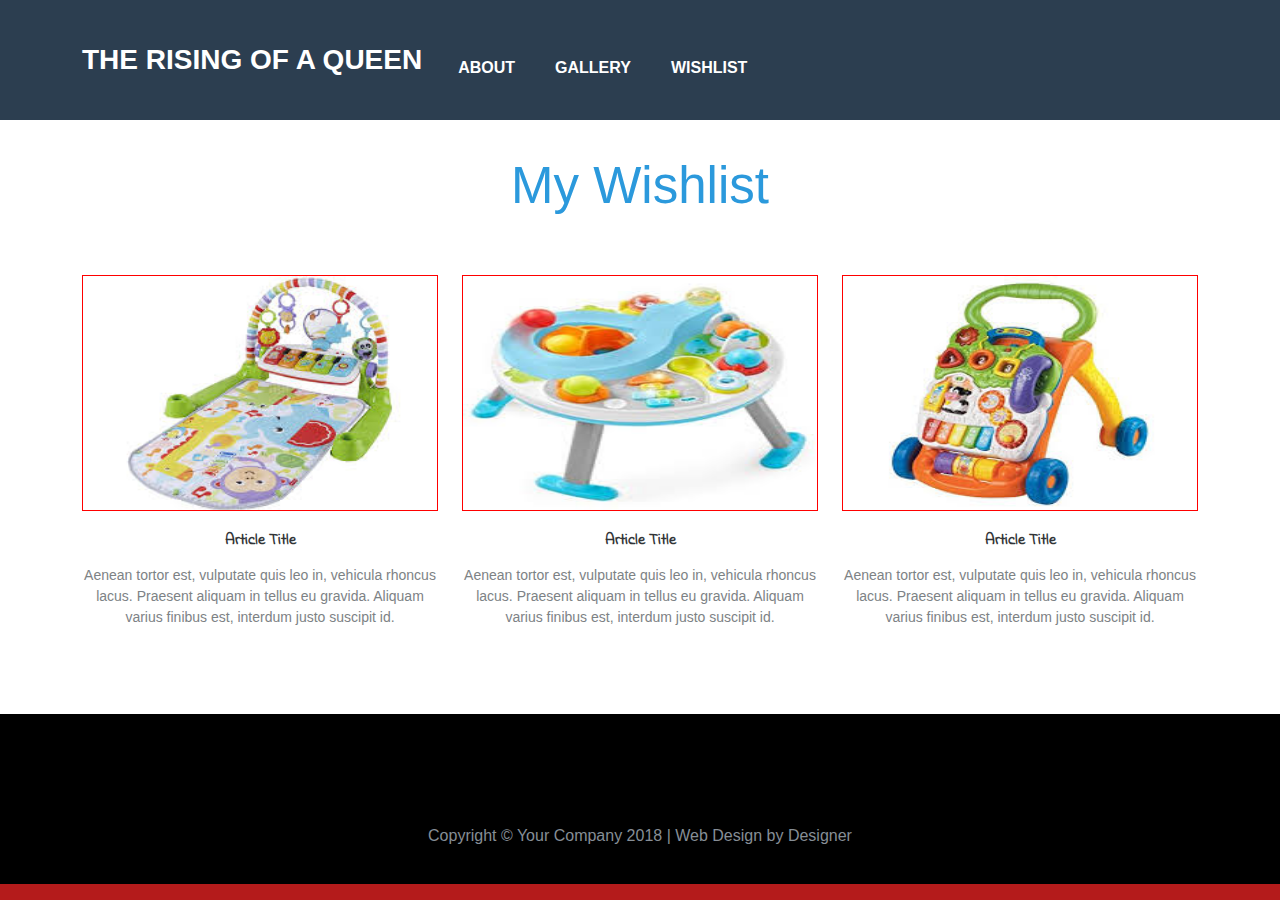
<file: wishlist.html>
<!DOCTYPE html>
<html>

<head>
    <meta charset="utf-8">
    <meta name="viewport" content="width=device-width, initial-scale=1.0, shrink-to-fit=no">
    <title>Soriya's journal site</title>
    <link rel="stylesheet" href="assets/bootstrap/css/bootstrap.min.css">
    <link rel="stylesheet" href="https://fonts.googleapis.com/css?family=Catamaran:100,200,300,400,500,600,700,800,900">
    <link rel="stylesheet"
        href="https://fonts.googleapis.com/css?family=Lato:100,100i,300,300i,400,400i,700,700i,900,900i">
    <link rel="stylesheet" href="https://fonts.googleapis.com/css?family=Allan">
    <link rel="stylesheet" href="https://fonts.googleapis.com/css?family=Allura">
    <link rel="stylesheet" href="https://fonts.googleapis.com/css?family=Almendra+Display">
    <link rel="stylesheet" href="https://fonts.googleapis.com/css?family=Indie+Flower">
    <link rel="stylesheet" href="assets/fonts/font-awesome.min.css">
    <link rel="stylesheet" href="assets/fonts/typicons.min.css">
    <link rel="stylesheet" href="assets/css/Articale-List-With-Image-Zoom.css">
    <link rel="stylesheet" href="assets/css/Blue-Navbar.css">
    <link rel="stylesheet" href="assets/css/Bold-BS4-Cards-with-Hover-Effect-92-1.css">
    <link rel="stylesheet" href="assets/css/Bold-BS4-Cards-with-Hover-Effect-92.css">
    <link rel="stylesheet" href="assets/css/Button-Icon-Round.css">
    <link rel="stylesheet" href="assets/css/Carousel.css">
    <link rel="stylesheet" href="assets/css/Dark-footer-with-social-media-icons.css">
    <link rel="stylesheet" href="assets/css/galeria-descripcion.css">
    <link rel="stylesheet" href="assets/css/Hero-Nature.css">
    <link rel="stylesheet" href="assets/css/Image-slider-carousel-With-arrow-buttons-1.css">
    <link rel="stylesheet" href="assets/css/Image-slider-carousel-With-arrow-buttons.css">
    <link rel="stylesheet" href="assets/css/Like-Button.css">
    <link rel="stylesheet" href="assets/css/Parallax-Scroll-Effect.css">
    <link rel="stylesheet" href="assets/css/Responsive-Image-with-Transparent-Text.css">
</head>

<body style="background: rgb(180,27,27);">
    <nav class="navbar navbar-light navbar-expand-lg fixed-top bg-secondary text-uppercase" id="mainNav">
        <div class="container"><a class="navbar-brand js-scroll-trigger" href="home.html"><strong>THE RISING OF A
                    QUEEN</strong></a><button data-bs-toggle="collapse"
                class="navbar-toggler navbar-toggler-right text-uppercase fw-bold bg-primary text-white rounded"
                data-bs-target="#navcol-1"><span class="visually-hidden">Toggle navigation</span><span
                    class="navbar-toggler-icon"></span></button>
            <div class="collapse navbar-collapse" id="navcol-1">
                <ul class="navbar-nav ml-auto">
                    <li class="nav-item mx-0 mx-lg-1"><a class="nav-link py-3 px-0 px-lg-3 rounded js-scroll-trigger"
                            href="#">about</a></li>
                    <li class="nav-item mx-0 mx-lg-1"><a
                            class="nav-link nav-link py-3 px-0 px-lg-3 rounded js-scroll-trigger"
                            href="gallery.html">gallery</a>
                    </li>
                    <li class="nav-item mx-0 mx-lg-1"><a
                            class="nav-link nav-link py-3 px-0 px-lg-3 rounded js-scroll-trigger"
                            href="wishlist.html">wishlist</a>
                    </li>
                </ul>
            </div>
        </div>
    </nav>
    <div class="article-list">
        <div class="container">
            <div class="intro">
                <h2 class="text-center">Latest Articles</h2>
                <p class="text-center" style="font-size: 51px;color: rgb(43,153,220);">My Wishlist</p>
            </div>
            <div class="row articles">
                <div class="col-sm-6 col-md-4 item">
                    <div class="zoomin frame" style="width:100%;height:236px;"><img style="width:100%;height:236px;"
                            src="assets/img/wish1.jpeg"></div>
                    <h3 class="name">Article Title</h3>
                    <p class="description">Aenean tortor est, vulputate quis leo in, vehicula rhoncus lacus. Praesent
                        aliquam in tellus eu gravida. Aliquam varius finibus est, interdum justo suscipit id.</p><a
                        class="action" href="#"><i class="fa fa-arrow-circle-right"></i></a>
                </div>
                <div class="col-sm-6 col-md-4 item">
                    <div class="zoomin frame" style="width:100%;height:236px;"><img style="width:100%;height:236px;"
                            src="assets/img/wish2.jpeg"></div>
                    <h3 class="name">Article Title</h3>
                    <p class="description">Aenean tortor est, vulputate quis leo in, vehicula rhoncus lacus. Praesent
                        aliquam in tellus eu gravida. Aliquam varius finibus est, interdum justo suscipit id.</p><a
                        class="action" href="#"><i class="fa fa-arrow-circle-right"></i></a>
                </div>
                <div class="col-sm-6 col-md-4 item">
                    <div class="zoomin frame" style="width:100%;height:236px;"><img style="width:100%;height:236px;"
                            src="assets/img/wish3.jpeg"></div>
                    <h3 class="name">Article Title</h3>
                    <p class="description">Aenean tortor est, vulputate quis leo in, vehicula rhoncus lacus. Praesent
                        aliquam in tellus eu gravida. Aliquam varius finibus est, interdum justo suscipit id.</p><a
                        class="action" href="#"><i class="fa fa-arrow-circle-right"></i></a>
                </div>
            </div>
        </div>
    </div>
    <footer id="footerpad">
        <div class="container">
            <div class="row">
                <div class="col-md-6 col-lg-8 mx-auto">
                    <ul class="list-inline text-center">
                        <li class="list-inline-item"></li>
                        <li class="list-inline-item"><a href="#"></a></li>
                        <li class="list-inline-item"><a href="#"></a></li>
                        <li class="list-inline-item"><a href="#"></a></li>
                    </ul>
                    <p class="copyright text-muted text-center">Copyright &copy; Your Company 2018 | Web Design by
                        Designer</p>
                </div>
            </div>
        </div>
    </footer>
    <script src="assets/bootstrap/js/bootstrap.min.js"></script>
    <script src="assets/js/Image-slider-carousel-With-arrow-buttons.js"></script>
    <script src="assets/js/Like-Button.js"></script>
</body>

</html>
</file>
<file: assets/css/Articale-List-With-Image-Zoom.css>
.article-list {
  color: #313437;
  background-color: #fff;
}

.article-list p {
  color: #7d8285;
}

.article-list h2 {
  font-weight: bold;
  margin-bottom: 40px;
  padding-top: 40px;
  color: inherit;
}

@media (max-width:767px) {
  .article-list h2 {
    margin-bottom: 25px;
    padding-top: 25px;
    font-size: 24px;
  }
}

.article-list .intro {
  font-size: 16px;
  max-width: 500px;
  margin: 0 auto;
}

.article-list .intro p {
  margin-bottom: 0;
}

.article-list .articles {
  padding-bottom: 40px;
}

.article-list .item {
  padding-top: 50px;
  min-height: 425px;
  text-align: center;
}

.article-list .item .name {
  font-weight: bold;
  font-size: 16px;
  margin-top: 20px;
  color: inherit;
}

.article-list .item .description {
  font-size: 14px;
  margin-top: 15px;
  margin-bottom: 0;
}

.article-list .item .action {
  font-size: 24px;
  width: 24px;
  margin: 22px auto 0;
  line-height: 1;
  display: block;
  color: #4f86c3;
  opacity: 0.85;
  transition: opacity 0.2s;
  text-decoration: none;
}

.article-list .item .action:hover {
  opacity: 1;
}

* {
  margin: 0;
}

.frame {
  height: 200px;
  width: 200px;
  overflow: hidden;
  border: 1px solid rgb(255,0,0);
}

.zoomin img {
  height: 200px;
  width: 200px;
  -webkit-transition: all .2s ease;
  -moz-transition: all .2s ease;
  -ms-transition: all .2s ease;
  transition: all .2s ease;
}

.zoomin img:hover {
  /*width: 300px;*/
  /*height: 300px;*/
  transform: scale(1.5);
  -ms-transform: scale(1.5);
  -webkit-transition: scale(1.5);
}
</file>
<file: assets/css/Blue-Navbar.css>
#mainNav {
  padding-top: 1rem;
  padding-bottom: 1rem;
  font-family: "Montserrat", -apple-system, BlinkMacSystemFont, "Segoe UI", Roboto, "Helvetica Neue", Arial, "Noto Sans", sans-serif, "Apple Color Emoji", "Segoe UI Emoji", "Segoe UI Symbol", "Noto Color Emoji";
  font-weight: 700;
}

#mainNav .navbar-brand {
  color: #fff;
}

#mainNav .navbar-nav {
  margin-top: 1rem;
}

#mainNav .navbar-nav li.nav-item a.nav-link {
  color: #fff;
}

#mainNav .navbar-nav li.nav-item a.nav-link:hover {
  color: #1abc9c;
}

#mainNav .navbar-nav li.nav-item a.nav-link:active, #mainNav .navbar-nav li.nav-item a.nav-link:focus {
  color: #fff;
}

#mainNav .navbar-toggler {
  font-size: 80%;
  padding: 0.8rem;
}

@media (min-width: 992px) {
  #mainNav {
    padding-top: 1.5rem;
    padding-bottom: 1.5rem;
    transition: padding-top 0.3s, padding-bottom 0.3s;
  }
}

#mainNav .navbar-brand {
  font-size: 1.75em;
  transition: font-size 0.3s;
}

.bg-secondary {
  background-color: #2c3e50 !important;
}
</file>
<file: assets/css/Bold-BS4-Cards-with-Hover-Effect-92-1.css>
.box {
  text-align: center;
  overflow: hidden;
  position: relative;
  box-shadow: 0 0 5px #555;
}

.box img {
  width: 100%;
  height: auto;
}

.box .box-layer {
  width: 100%;
  height: 100%;
  background: rgba(69, 88, 65, 0.7);
  position: absolute;
  top: 0;
  left: 0;
  -webkit-transform: scaleX(0);
  -moz-transform: scaleX(0);
  -ms-transform: scaleX(0);
  -o-transform: scaleX(0);
  transform: scaleX(0);
  -ms-transition: all 0.4s cubic-bezier(0, 1.31, 1, -0.29) 0.4s;
  -o-transition: all 0.4s cubic-bezier(0, 1.31, 1, -0.29) 0.4s;
  -webkit-transition: all 0.4s cubic-bezier(0, 1.31, 1, -0.29) 0.4s;
  -moz-transition: all 0.4s cubic-bezier(0, 1.31, 1, -0.29) 0.4s;
  transition: all 0.4s cubic-bezier(0, 1.31, 1, -0.29) 0.4s;
}

.box:hover .box-layer {
  -webkit-transform: scaleX(1);
  -moz-transform: scaleX(1);
  -ms-transform: scaleX(1);
  -o-transform: scaleX(1);
  transform: scaleX(1);
  -webkit-transition-delay: 0s;
  -o-transition-delay: 0s;
  -moz-transition-delay: 0s;
  -ms-transition-delay: 0s;
  transition-delay: 0s;
}

.box .box-content {
  width: 100%;
  height: 100%;
  position: absolute;
  top: 0;
  left: 0;
  background: transparent;
  color: #fff;
  opacity: 0;
  padding-top: 25px;
  -ms-transition: all 0.2s linear 0s;
  -o-transition: all 0.2s linear 0s;
  -webkit-transition: all 0.2s linear 0s;
  -moz-transition: all 0.2s linear 0s;
  transition: all 0.2s linear 0s;
}

.box:hover .box-content {
  opacity: 1;
  -webkit-transition-delay: 0.6s;
  -o-transition-delay: 0.6s;
  -moz-transition-delay: 0.6s;
  -ms-transition-delay: 0.6s;
  transition-delay: 0.6s;
}

.box .title {
  font-size: 21px;
  font-weight: 700;
  text-transform: uppercase;
  border-bottom: 1px solid #fff;
  padding-bottom: 20px;
  margin-top: 20px;
}

.box .description {
  font-size: 14px;
  font-style: italic;
  margin: 15px 0;
  padding: 0 10px;
}

.box .read-more {
  display: block;
  width: 120px;
  background: #d73253;
  padding: 10px 0;
  font-size: 14px;
  color: #fff;
  text-transform: capitalize;
  border-radius: 5px;
  margin: 0 auto;
}

@media only screen and (max-width:990px) {
  .box {
    margin-bottom: 30px;
  }
}

@media only screen and (max-width:479px) {
  .box .box-content {
    padding-top: 0;
  }
}
</file>
<file: assets/css/Bold-BS4-Cards-with-Hover-Effect-92.css>
.box {
  text-align: center;
  overflow: hidden;
  position: relative;
  box-shadow: 0 0 5px #555;
}

.box img {
  width: 100%;
  height: auto;
}

.box .box-layer {
  width: 100%;
  height: 100%;
  background: rgba(69, 88, 65, 0.7);
  position: absolute;
  top: 0;
  left: 0;
  -webkit-transform: scaleX(0);
  -moz-transform: scaleX(0);
  -ms-transform: scaleX(0);
  -o-transform: scaleX(0);
  transform: scaleX(0);
  -ms-transition: all 0.4s cubic-bezier(0, 1.31, 1, -0.29) 0.4s;
  -o-transition: all 0.4s cubic-bezier(0, 1.31, 1, -0.29) 0.4s;
  -webkit-transition: all 0.4s cubic-bezier(0, 1.31, 1, -0.29) 0.4s;
  -moz-transition: all 0.4s cubic-bezier(0, 1.31, 1, -0.29) 0.4s;
  transition: all 0.4s cubic-bezier(0, 1.31, 1, -0.29) 0.4s;
}

.box:hover .box-layer {
  -webkit-transform: scaleX(1);
  -moz-transform: scaleX(1);
  -ms-transform: scaleX(1);
  -o-transform: scaleX(1);
  transform: scaleX(1);
  -webkit-transition-delay: 0s;
  -o-transition-delay: 0s;
  -moz-transition-delay: 0s;
  -ms-transition-delay: 0s;
  transition-delay: 0s;
}

.box .box-content {
  width: 100%;
  height: 100%;
  position: absolute;
  top: 0;
  left: 0;
  background: transparent;
  color: #fff;
  opacity: 0;
  padding-top: 25px;
  -ms-transition: all 0.2s linear 0s;
  -o-transition: all 0.2s linear 0s;
  -webkit-transition: all 0.2s linear 0s;
  -moz-transition: all 0.2s linear 0s;
  transition: all 0.2s linear 0s;
}

.box:hover .box-content {
  opacity: 1;
  -webkit-transition-delay: 0.6s;
  -o-transition-delay: 0.6s;
  -moz-transition-delay: 0.6s;
  -ms-transition-delay: 0.6s;
  transition-delay: 0.6s;
}

.box .title {
  font-size: 21px;
  font-weight: 700;
  text-transform: uppercase;
  border-bottom: 1px solid #fff;
  padding-bottom: 20px;
  margin-top: 20px;
}

.box .description {
  font-size: 14px;
  font-style: italic;
  margin: 15px 0;
  padding: 0 10px;
}

.box .read-more {
  display: block;
  width: 120px;
  background: #d73253;
  padding: 10px 0;
  font-size: 14px;
  color: #fff;
  text-transform: capitalize;
  border-radius: 5px;
  margin: 0 auto;
}

@media only screen and (max-width:990px) {
  .box {
    margin-bottom: 30px;
  }
}

@media only screen and (max-width:479px) {
  .box .box-content {
    padding-top: 0;
  }
}
</file>
<file: assets/css/Button-Icon-Round.css>
*, *::before, *::after {
  box-sizing: border-box;
}

a {
  color: #007bff;
  text-decoration: none;
  background-color: transparent;
}

a:hover {
  color: #0056b3;
  text-decoration: underline;
}

a:not([href]) {
  color: inherit;
  text-decoration: none;
}

a:not([href]):hover {
  color: inherit;
  text-decoration: none;
}

.btn {
  display: inline-block;
  font-weight: 400;
  color: #212529;
  text-align: center;
  vertical-align: middle;
  cursor: pointer;
  -webkit-user-select: none;
  -moz-user-select: none;
  -ms-user-select: none;
  user-select: none;
  background-color: transparent;
  border: 1px solid transparent;
  padding: 0.375rem 0.75rem;
  font-size: 1rem;
  line-height: 1.5;
  border-radius: 0.25rem;
  transition: color 0.15s ease-in-out, background-color 0.15s ease-in-out, border-color 0.15s ease-in-out, box-shadow 0.15s ease-in-out;
}

@media (prefers-reduced-motion: reduce) {
  .btn {
    transition: none;
  }
}

.btn:hover {
  color: #212529;
  text-decoration: none;
}

.btn:focus, .btn.focus {
  outline: 0;
  box-shadow: 0 0 0 0.2rem rgba(0, 123, 255, 0.25);
}

.btn-warning {
  color: #212529;
  background-color: #ffc107;
  border-color: #ffc107;
}

.btn-warning:hover {
  color: #212529;
  background-color: #e0a800;
  border-color: #d39e00;
}

.btn-warning:focus, .btn-warning.focus {
  color: #212529;
  background-color: #e0a800;
  border-color: #d39e00;
  box-shadow: 0 0 0 0.2rem rgba(222, 170, 12, 0.5);
}

.btn-warning:not(:disabled):not(.disabled):active, .btn-warning:not(:disabled):not(.disabled).active, .show > .btn-warning.dropdown-toggle {
  color: #212529;
  background-color: #d39e00;
  border-color: #c69500;
}

.btn-warning:not(:disabled):not(.disabled):active:focus, .btn-warning:not(:disabled):not(.disabled).active:focus, .show > .btn-warning.dropdown-toggle:focus {
  box-shadow: 0 0 0 0.2rem rgba(222, 170, 12, 0.5);
}

.fa, .fab, .fad, .fal, .far, .fas {
  -moz-osx-font-smoothing: grayscale;
  -webkit-font-smoothing: antialiased;
  display: inline-block;
  font-style: normal;
  font-variant: normal;
  text-rendering: auto;
  line-height: 1;
}

.fa-heart:before {
  content: "\f004";
}

.fa, .far, .fas {
  font-family: "Font Awesome 5 Free";
}

.fa, .fas {
  font-weight: 900;
}

a {
  color: #007bff;
  text-decoration: none;
  cursor: pointer;
  -webkit-transition: all 0.2s ease-in-out;
  transition: all 0.2s ease-in-out;
}

a:hover {
  color: #0056b3;
  text-decoration: none;
  -webkit-transition: all 0.2s ease-in-out;
  transition: all 0.2s ease-in-out;
}

a:not([href]):not([tabindex]), a:not([href]):not([tabindex]):focus, a:not([href]):not([tabindex]):hover {
  color: inherit;
  text-decoration: none;
}

.btn {
  margin: .375rem;
  color: inherit;
  text-transform: uppercase;
  word-wrap: break-word;
  white-space: normal;
  cursor: pointer;
  border: 0;
  border-radius: .125rem;
  -webkit-box-shadow: 0 2px 5px 0 rgba(0,0,0,0.16),0 2px 10px 0 rgba(0,0,0,0.12);
  box-shadow: 0 2px 5px 0 rgba(0,0,0,0.16),0 2px 10px 0 rgba(0,0,0,0.12);
  -webkit-transition: color 0.15s ease-in-out,background-color 0.15s ease-in-out,border-color 0.15s ease-in-out,-webkit-box-shadow 0.15s ease-in-out;
  transition: color 0.15s ease-in-out,background-color 0.15s ease-in-out,border-color 0.15s ease-in-out,-webkit-box-shadow 0.15s ease-in-out;
  transition: color 0.15s ease-in-out,background-color 0.15s ease-in-out,border-color 0.15s ease-in-out,box-shadow 0.15s ease-in-out;
  transition: color 0.15s ease-in-out,background-color 0.15s ease-in-out,border-color 0.15s ease-in-out,box-shadow 0.15s ease-in-out,-webkit-box-shadow 0.15s ease-in-out;
  padding: .84rem 2.14rem;
  font-size: .81rem;
}

.btn:hover, .btn:focus, .btn:active {
  outline: 0;
  -webkit-box-shadow: 0 5px 11px 0 rgba(0,0,0,0.18),0 4px 15px 0 rgba(0,0,0,0.15);
  box-shadow: 0 5px 11px 0 rgba(0,0,0,0.18),0 4px 15px 0 rgba(0,0,0,0.15);
}

a.btn:not([href]):not([tabindex]), a.btn:not([href]):not([tabindex]):focus, a.btn:not([href]):not([tabindex]):hover {
  color: #fff;
}

a.btn:not([href]):not([tabindex]), a.btn:not([href]):not([tabindex]):focus, a.btn:not([href]):not([tabindex]):hover {
  color: #fff;
}

.btn-warning {
  color: #fff;
  background-color: #fb3 !important;
}

.btn-warning:hover {
  color: #fff;
  background-color: #ffc44d;
}

.btn-warning:focus, .btn-warning.focus {
  -webkit-box-shadow: 0 5px 11px 0 rgba(0,0,0,0.18),0 4px 15px 0 rgba(0,0,0,0.15);
  box-shadow: 0 5px 11px 0 rgba(0,0,0,0.18),0 4px 15px 0 rgba(0,0,0,0.15);
}

.btn-warning:focus, .btn-warning:active, .btn-warning.active {
  background-color: #c80;
}

.btn-warning:not([disabled]):not(.disabled):active, .btn-warning:not([disabled]):not(.disabled).active, .show > .btn-warning.dropdown-toggle {
  background-color: #c80 !important;
  -webkit-box-shadow: 0 5px 11px 0 rgba(0,0,0,0.18),0 4px 15px 0 rgba(0,0,0,0.15);
  box-shadow: 0 5px 11px 0 rgba(0,0,0,0.18),0 4px 15px 0 rgba(0,0,0,0.15);
}

.btn-warning:not([disabled]):not(.disabled):active:focus, .btn-warning:not([disabled]):not(.disabled).active:focus, .show > .btn-warning.dropdown-toggle:focus {
  -webkit-box-shadow: 0 5px 11px 0 rgba(0,0,0,0.18),0 4px 15px 0 rgba(0,0,0,0.15);
  box-shadow: 0 5px 11px 0 rgba(0,0,0,0.18),0 4px 15px 0 rgba(0,0,0,0.15);
}

a.btn:not([href]):not([tabindex]), a.btn:not([href]):not([tabindex]):focus, a.btn:not([href]):not([tabindex]):hover {
  color: #fff;
}

a.btn:not([href]):not([tabindex]), a.btn:not([href]):not([tabindex]):focus, a.btn:not([href]):not([tabindex]):hover {
  color: #fff;
}

a.btn:not([href]):not([tabindex]), a.btn:not([href]):not([tabindex]):focus, a.btn:not([href]):not([tabindex]):hover {
  color: #fff;
}

a.btn:not([href]):not([tabindex]), a.btn:not([href]):not([tabindex]):focus, a.btn:not([href]):not([tabindex]):hover {
  color: #fff;
}

a.btn:not([href]):not([tabindex]), a.btn:not([href]):not([tabindex]):focus, a.btn:not([href]):not([tabindex]):hover {
  color: #fff;
}

a.btn:not([href]):not([tabindex]), a.btn:not([href]):not([tabindex]):focus, a.btn:not([href]):not([tabindex]):hover {
  color: #fff;
}

a.btn:not([href]):not([tabindex]), a.btn:not([href]):not([tabindex]):focus, a.btn:not([href]):not([tabindex]):hover {
  color: #fff;
}

a.btn:not([href]):not([tabindex]), a.btn:not([href]):not([tabindex]):focus, a.btn:not([href]):not([tabindex]):hover {
  color: #fff;
}

a.btn:not([href]):not([tabindex]), a.btn:not([href]):not([tabindex]):focus, a.btn:not([href]):not([tabindex]):hover {
  color: #fff;
}

a.btn:not([href]):not([tabindex]), a.btn:not([href]):not([tabindex]):focus, a.btn:not([href]):not([tabindex]):hover {
  color: #fff;
}

a.btn:not([href]):not([tabindex]), a.btn:not([href]):not([tabindex]):focus, a.btn:not([href]):not([tabindex]):hover {
  color: #fff;
}

a.btn:not([href]):not([tabindex]), a.btn:not([href]):not([tabindex]):focus, a.btn:not([href]):not([tabindex]):hover {
  color: #fff;
}

a.btn:not([href]):not([tabindex]), a.btn:not([href]):not([tabindex]):focus, a.btn:not([href]):not([tabindex]):hover {
  color: #fff;
}

a.btn:not([href]):not([tabindex]), a.btn:not([href]):not([tabindex]):focus, a.btn:not([href]):not([tabindex]):hover {
  color: #fff;
}

a.btn:not([href]):not([tabindex]), a.btn:not([href]):not([tabindex]):focus, a.btn:not([href]):not([tabindex]):hover {
  color: #fff;
}

a.btn:not([href]):not([tabindex]), a.btn:not([href]):not([tabindex]):focus, a.btn:not([href]):not([tabindex]):hover {
  color: #fff;
}

a.btn:not([href]):not([tabindex]), a.btn:not([href]):not([tabindex]):focus, a.btn:not([href]):not([tabindex]):hover {
  color: #fff;
}

a.btn:not([href]):not([tabindex]), a.btn:not([href]):not([tabindex]):focus, a.btn:not([href]):not([tabindex]):hover {
  color: #fff;
}

a.btn:not([href]):not([tabindex]), a.btn:not([href]):not([tabindex]):focus, a.btn:not([href]):not([tabindex]):hover {
  color: #fff;
}

a.btn:not([href]):not([tabindex]), a.btn:not([href]):not([tabindex]):focus, a.btn:not([href]):not([tabindex]):hover {
  color: #fff;
}

a.btn:not([href]):not([tabindex]), a.btn:not([href]):not([tabindex]):focus, a.btn:not([href]):not([tabindex]):hover {
  color: #fff;
}

a.btn:not([href]):not([tabindex]), a.btn:not([href]):not([tabindex]):focus, a.btn:not([href]):not([tabindex]):hover {
  color: #fff;
}

a.btn:not([href]):not([tabindex]), a.btn:not([href]):not([tabindex]):focus, a.btn:not([href]):not([tabindex]):hover {
  color: #fff;
}

a.btn:not([href]):not([tabindex]), a.btn:not([href]):not([tabindex]):focus, a.btn:not([href]):not([tabindex]):hover {
  color: #fff;
}

a.btn:not([href]):not([tabindex]), a.btn:not([href]):not([tabindex]):focus, a.btn:not([href]):not([tabindex]):hover {
  color: #fff;
}

a.btn:not([href]):not([tabindex]), a.btn:not([href]):not([tabindex]):focus, a.btn:not([href]):not([tabindex]):hover {
  color: #fff;
}

a.btn:not([href]):not([tabindex]), a.btn:not([href]):not([tabindex]):focus, a.btn:not([href]):not([tabindex]):hover {
  color: #fff;
}

a.btn:not([href]):not([tabindex]), a.btn:not([href]):not([tabindex]):focus, a.btn:not([href]):not([tabindex]):hover {
  color: #fff;
}

a.btn:not([href]):not([tabindex]), a.btn:not([href]):not([tabindex]):focus, a.btn:not([href]):not([tabindex]):hover {
  color: #fff;
}

a.btn:not([href]):not([tabindex]), a.btn:not([href]):not([tabindex]):focus, a.btn:not([href]):not([tabindex]):hover {
  color: #000;
}

a.btn:not([href]):not([tabindex]), a.btn:not([href]):not([tabindex]):focus, a.btn:not([href]):not([tabindex]):hover {
  color: #000;
}

a.btn:not([href]):not([tabindex]), a.btn:not([href]):not([tabindex]):focus, a.btn:not([href]):not([tabindex]):hover {
  color: #fff;
}

.btn-warning:focus, .btn-warning:not(:disabled):not(.disabled).active, .btn-warning:not(:disabled):not(.disabled):active, .show > .btn-warning.dropdown-toggle {
  color: #fff;
}

.btn-floating {
  position: relative;
  z-index: 1;
  display: inline-block;
  padding: 0;
  margin: 10px;
  overflow: hidden;
  vertical-align: middle;
  cursor: pointer;
  border-radius: 50%;
  -webkit-box-shadow: 0 5px 11px 0 rgba(0,0,0,0.18),0 4px 15px 0 rgba(0,0,0,0.15);
  box-shadow: 0 5px 11px 0 rgba(0,0,0,0.18),0 4px 15px 0 rgba(0,0,0,0.15);
  -webkit-transition: all 0.2s ease-in-out;
  transition: all 0.2s ease-in-out;
  width: 47px;
  height: 47px;
}

.btn-floating i {
  font-size: 1.25rem;
  line-height: 47px;
}

.btn-floating i {
  display: inline-block;
  width: inherit;
  color: #fff;
  text-align: center;
}

.btn-floating:hover {
  -webkit-box-shadow: 0 8px 17px 0 rgba(0,0,0,0.2),0 6px 20px 0 rgba(0,0,0,0.19);
  box-shadow: 0 8px 17px 0 rgba(0,0,0,0.2),0 6px 20px 0 rgba(0,0,0,0.19);
}

.btn-floating:before {
  border-radius: 0;
}

a.btn:not([href]):not([tabindex]), a.btn:not([href]):not([tabindex]):focus, a.btn:not([href]):not([tabindex]):hover {
  color: #fff;
}

a.btn:not([href]):not([tabindex]), a.btn:not([href]):not([tabindex]):focus, a.btn:not([href]):not([tabindex]):hover {
  color: #fff;
}

a.btn:not([href]):not([tabindex]), a.btn:not([href]):not([tabindex]):focus, a.btn:not([href]):not([tabindex]):hover {
  color: #fff;
}

a.btn:not([href]):not([tabindex]), a.btn:not([href]):not([tabindex]):focus, a.btn:not([href]):not([tabindex]):hover {
  color: #fff;
}

a.btn:not([href]):not([tabindex]), a.btn:not([href]):not([tabindex]):focus, a.btn:not([href]):not([tabindex]):hover {
  color: #fff;
}

a.btn:not([href]):not([tabindex]), a.btn:not([href]):not([tabindex]):focus, a.btn:not([href]):not([tabindex]):hover {
  color: #fff;
}

a.btn:not([href]):not([tabindex]), a.btn:not([href]):not([tabindex]):focus, a.btn:not([href]):not([tabindex]):hover {
  color: #fff;
}

a.btn:not([href]):not([tabindex]), a.btn:not([href]):not([tabindex]):focus, a.btn:not([href]):not([tabindex]):hover {
  color: #fff;
}

a.btn:not([href]):not([tabindex]), a.btn:not([href]):not([tabindex]):focus, a.btn:not([href]):not([tabindex]):hover {
  color: #fff;
}

a.btn:not([href]):not([tabindex]), a.btn:not([href]):not([tabindex]):focus, a.btn:not([href]):not([tabindex]):hover {
  color: #fff;
}

a.btn:not([href]):not([tabindex]), a.btn:not([href]):not([tabindex]):focus, a.btn:not([href]):not([tabindex]):hover {
  color: #fff;
}

a.btn:not([href]):not([tabindex]), a.btn:not([href]):not([tabindex]):focus, a.btn:not([href]):not([tabindex]):hover {
  color: #fff;
}

a.btn:not([href]):not([tabindex]), a.btn:not([href]):not([tabindex]):focus, a.btn:not([href]):not([tabindex]):hover {
  color: #fff;
}

a.btn:not([href]):not([tabindex]), a.btn:not([href]):not([tabindex]):focus, a.btn:not([href]):not([tabindex]):hover {
  color: #fff;
}

a.btn:not([href]):not([tabindex]), a.btn:not([href]):not([tabindex]):focus, a.btn:not([href]):not([tabindex]):hover {
  color: #fff;
}

a.btn:not([href]):not([tabindex]), a.btn:not([href]):not([tabindex]):focus, a.btn:not([href]):not([tabindex]):hover {
  color: #fff;
}

a.btn:not([href]):not([tabindex]), a.btn:not([href]):not([tabindex]):focus, a.btn:not([href]):not([tabindex]):hover {
  color: #fff;
}

a.btn:not([href]):not([tabindex]), a.btn:not([href]):not([tabindex]):focus, a.btn:not([href]):not([tabindex]):hover {
  color: #fff;
}
</file>
<file: assets/css/Carousel.css>
* {
  outline: none;
}

h1, .h1, h2, .h2, h3, .h3, h4, .h4, h5, .h5, h6, .h6, p, .navbar, .brand, .btn-simple, a, .td-name, td {
  -moz-osx-font-smoothing: grayscale;
  -webkit-font-smoothing: antialiased;
  font-family: "Helvetica Neue","Open Sans",Arial,sans-serif;
}

h1, .h1, h2, .h2, h3, .h3, h4, .h4 {
  font-weight: 400;
  margin: 30px 0 15px;
}

p {
  font-size: 16px;
  line-height: 1.5;
}

a {
  color: #2CA8FF;
}

a:hover, a:focus {
  color: #109CFF;
  text-decoration: none;
}

*, *::before, *::after {
  box-sizing: border-box;
}

a {
  color: #9c27b0;
  text-decoration: none;
  background-color: transparent;
  -webkit-text-decoration-skip: objects;
}

a:hover {
  color: #0a6ebd;
  text-decoration: underline;
}

*, *::before, *::after {
  box-sizing: border-box;
}

a {
  color: #9c27b0;
  text-decoration: none;
  background-color: transparent;
  -webkit-text-decoration-skip: objects;
}

a:hover {
  color: #0a6ebd;
  text-decoration: underline;
}

a:focus {
  outline: none;
}

* {
  -webkit-tap-highlight-color: rgba(255, 255, 255, 0);
  -webkit-tap-highlight-color: transparent;
}

*:focus {
  outline: 0;
}

a {
  color: #9c27b0;
}

a:hover, a:focus {
  color: #89229b;
  text-decoration: none;
}

a {
  text-decoration: none;
  background-color: transparent;
  -webkit-text-decoration-skip: objects;
}

a:hover {
  color: #0a6ebd;
  text-decoration: underline;
}

a:focus, button:focus {
  outline: none;
}

* {
  -webkit-tap-highlight-color: rgba(255,255,255,0);
  -webkit-tap-highlight-color: transparent;
}

a {
  color: #9c27b0;
}

a:focus, a:hover {
  color: #89229b;
  text-decoration: none;
}

h1, .h1, h2, .h2, h3, .h3, h4, .h4, h5, .h5, h6, .h6, p, .navbar, .brand, .btn-simple, a, .td-name, td {
  -moz-osx-font-smoothing: grayscale;
  -webkit-font-smoothing: antialiased;
  font-family: "Helvetica Neue","Open Sans",Arial,sans-serif;
}

h1, .h1, h2, .h2, h3, .h3, h4, .h4 {
  font-weight: 400;
  margin: 30px 0 15px;
}

p {
  font-size: 16px;
  line-height: 1.5;
}

a {
  color: #2CA8FF;
}

a:hover, a:focus {
  color: #109CFF;
  text-decoration: none;
}

*, *::before, *::after {
  box-sizing: border-box;
}

a {
  color: #9c27b0;
  text-decoration: none;
  background-color: transparent;
  -webkit-text-decoration-skip: objects;
}

a:hover {
  color: #0a6ebd;
  text-decoration: underline;
}

*, *::before, *::after {
  box-sizing: border-box;
}

a {
  color: #9c27b0;
  text-decoration: none;
  background-color: transparent;
  -webkit-text-decoration-skip: objects;
}

a:hover {
  color: #0a6ebd;
  text-decoration: underline;
}

a:focus {
  outline: none;
}

* {
  -webkit-tap-highlight-color: rgba(255, 255, 255, 0);
  -webkit-tap-highlight-color: transparent;
}

*:focus {
  outline: 0;
}

a {
  color: #9c27b0;
}

a:hover, a:focus {
  color: #89229b;
  text-decoration: none;
}

a {
  text-decoration: none;
  background-color: transparent;
  -webkit-text-decoration-skip: objects;
}

a:hover {
  color: #0a6ebd;
  text-decoration: underline;
}

a:focus, button:focus {
  outline: none;
}

* {
  -webkit-tap-highlight-color: rgba(255,255,255,0);
  -webkit-tap-highlight-color: transparent;
}

a {
  color: #9c27b0;
}

a:focus, a:hover {
  color: #76a317;
  text-decoration: none;
}

.photo-gallery {
  color: #313437;
  background-color: #fff;
}

.photo-gallery p {
  color: #7d8285;
}

.photo-gallery h2 {
  font-weight: bold;
  margin-bottom: 40px;
  padding-top: 40px;
  color: inherit;
}

@media (max-width:767px) {
  .photo-gallery h2 {
    margin-bottom: 25px;
    padding-top: 25px;
    font-size: 24px;
  }
}

.photo-gallery .intro {
  font-size: 16px;
  max-width: 500px;
  margin: 0 auto 40px;
}

.photo-gallery .intro p {
  margin-bottom: 0;
}
</file>
<file: assets/css/Dark-footer-with-social-media-icons.css>
#footerpad {
  padding-top: 70px;
  padding-bottom: 20px;
  background-color: #000000;
}

a:focus, a:hover {
  color: #0085A1;
}
</file>
<file: assets/css/galeria-descripcion.css>
h1.hero-title, h2.hero-title, h3.hero-title {
  text-shadow: 0 3px 3px rgba(0,0,0,0.4);
  color: #fff;
}

p.hero-subtitle {
  max-width: 600px;
  margin: 25px auto;
  padding: 10px 15px;
  color: #fff;
}

div.jumbotron.hero-food {
  color: #fff;
  text-align: center;
  background: url('../../assets/img/hero-background-food.jpg');
  background-size: cover;
  background-position: center;
  padding-top: 100px;
  padding-bottom: 100px;
}

h1.hero-title, h2.hero-title, h3.hero-title {
  text-shadow: 0 3px 3px rgba(0,0,0,0.4);
  color: #fff;
}

p.hero-subtitle {
  max-width: 600px;
  margin: 25px auto;
  color: #fff;
}

.h1, .h2, .h3, .h4, .h5, .h6, h1, h2, h3, h4, h5, h6 {
  font-family: "indie flower";
}

* {
  margin: 0;
}
</file>
<file: assets/css/Hero-Nature.css>
div.jumbotron.hero-nature {
  color: #fff;
  text-align: center;
  background: url('../../assets/img/hero-background-nature.jpg');
  background-size: cover;
  background-position: center;
  padding-top: 100px;
  padding-bottom: 100px;
}

h1.hero-title, h2.hero-title, h3.hero-title {
  text-shadow: 0 3px 3px rgba(0,0,0,0.4);
  color: #fff;
}

p.hero-subtitle {
  max-width: 600px;
  margin: 25px auto;
  color: #fff;
}
</file>
<file: assets/css/Image-slider-carousel-With-arrow-buttons-1.css>
.containerSlider {
  position: relative;
  width: 100%;
  max-width: 400px;
}

.containerSlider img {
  width: 100%;
  height: auto;
}

.slide {
  border: none;
  opacity: 0;
  position: absolute;
  top: 0;
  left: 0;
  -webkit-transition: opacity 2s linear;
  -moz-transition: opacity 2s linear;
  -o-transition: opacity 2s linear;
  transition: opacity 2s linear;
}

.showMe {
  opacity: 1;
}

.containerSlider .arrowRight {
  z-index: 99;
  position: relative;
  margin-top: 30%;
  margin-left: 79%;
  border: none;
  cursor: pointer;
  opacity: 0.7;
  width: 10%;
}

.containerSlider .arrowLeft {
  z-index: 100;
  position: relative;
  margin-top: 30%;
  margin-left: 0%;
  margin-left: 0%;
  border: none;
  cursor: pointer;
  opacity: 0.7;
  width: 10%;
}

.containerSlider .arrowRight:hover {
  transition: opacity .5s;
  opacity: 1.0;
}

.containerSlider .arrowLeft:hover {
  transition: opacity .5s;
  opacity: 1.0;
}
</file>
<file: assets/css/Image-slider-carousel-With-arrow-buttons.css>
.containerSlider {
  position: relative;
  width: 100%;
  max-width: 400px;
}

.containerSlider img {
  width: 100%;
  height: auto;
}

.slide {
  border: none;
  opacity: 0;
  position: absolute;
  top: 0;
  left: 0;
  -webkit-transition: opacity 2s linear;
  -moz-transition: opacity 2s linear;
  -o-transition: opacity 2s linear;
  transition: opacity 2s linear;
}

.showMe {
  opacity: 1;
}

.containerSlider .arrowRight {
  z-index: 99;
  position: relative;
  margin-top: 30%;
  margin-left: 79%;
  border: none;
  cursor: pointer;
  opacity: 0.7;
  width: 10%;
}

.containerSlider .arrowLeft {
  z-index: 100;
  position: relative;
  margin-top: 30%;
  margin-left: 0%;
  margin-left: 0%;
  border: none;
  cursor: pointer;
  opacity: 0.7;
  width: 10%;
}

.containerSlider .arrowRight:hover {
  transition: opacity .5s;
  opacity: 1.0;
}

.containerSlider .arrowLeft:hover {
  transition: opacity .5s;
  opacity: 1.0;
}
</file>
<file: assets/css/Like-Button.css>
.like-counter color: #000; text-decoration: none; margin-right: 5px; &:hover text-decoration: underline; .liked font-weight: bold; {
}
</file>
<file: assets/css/Parallax-Scroll-Effect.css>
#box-1 {
  height: 100vh;
  width: 100%;
  background-image: url(../../assets/img/i1.jpg);
  background-size: cover;
  display: table;
  background-attachment: fixed;
}

#box-2 {
  height: 100vh;
  width: 100%;
  background-image: url(../../assets/img/i2.jpg);
  background-size: cover;
  display: table;
  background-attachment: fixed;
}

#box-3 {
  height: 100vh;
  width: 100%;
  background-image: url(../../assets/img/i3.jpg);
  background-size: cover;
  display: table;
  background-attachment: fixed;
}

h1 {
  font-family: arial black;
  font-size: 50px;
  color: white;
  margin: 0px;
  text-align: center;
  display: table-cell;
  vertical-align: middle;
}
</file>
<file: assets/css/Responsive-Image-with-Transparent-Text.css>
.ritt-container {
  position: relative;
  max-width: 800px;
  margin: 0 auto;
}

.ritt-container img {
  vertical-align: middle;
}

.ritt-container .ritt-content {
  position: absolute;
  bottom: 0;
  background: rgb(0, 0, 0);
  background: rgba(0, 0, 0, 0.5);
  color: #f1f1f1;
  width: 100%;
  padding: 20px;
}
</file>
<file: assets/fonts/typicons.min.css>
@charset 'UTF-8';@font-face{font-family:'typicons';font-weight:normal;font-style:normal;src:url('typicons.eot');src:url('typicons.eot?#iefix') format('embedded-opentype'),url('typicons.woff') format('woff'),url('typicons.ttf') format('truetype'),url('typicons.svg#typicons') format('svg')}.typcn:before{font-family:'typicons';font-style:normal;font-weight:normal;speak:none;display:inline-block;text-decoration:inherit;width:1em;height:1em;font-size:1em;text-align:center;-webkit-font-smoothing:antialiased;font-smoothing:antialiased;text-rendering:optimizeLegibility}.typcn-adjust-brightness:before{content:'\e000'}.typcn-adjust-contrast:before{content:'\e001'}.typcn-anchor-outline:before{content:'\e002'}.typcn-anchor:before{content:'\e003'}.typcn-archive:before{content:'\e004'}.typcn-arrow-back-outline:before{content:'\e005'}.typcn-arrow-back:before{content:'\e006'}.typcn-arrow-down-outline:before{content:'\e007'}.typcn-arrow-down-thick:before{content:'\e008'}.typcn-arrow-down:before{content:'\e009'}.typcn-arrow-forward-outline:before{content:'\e00a'}.typcn-arrow-forward:before{content:'\e00b'}.typcn-arrow-left-outline:before{content:'\e00c'}.typcn-arrow-left-thick:before{content:'\e00d'}.typcn-arrow-left:before{content:'\e00e'}.typcn-arrow-loop-outline:before{content:'\e00f'}.typcn-arrow-loop:before{content:'\e010'}.typcn-arrow-maximise-outline:before{content:'\e011'}.typcn-arrow-maximise:before{content:'\e012'}.typcn-arrow-minimise-outline:before{content:'\e013'}.typcn-arrow-minimise:before{content:'\e014'}.typcn-arrow-move-outline:before{content:'\e015'}.typcn-arrow-move:before{content:'\e016'}.typcn-arrow-repeat-outline:before{content:'\e017'}.typcn-arrow-repeat:before{content:'\e018'}.typcn-arrow-right-outline:before{content:'\e019'}.typcn-arrow-right-thick:before{content:'\e01a'}.typcn-arrow-right:before{content:'\e01b'}.typcn-arrow-shuffle:before{content:'\e01c'}.typcn-arrow-sorted-down:before{content:'\e01d'}.typcn-arrow-sorted-up:before{content:'\e01e'}.typcn-arrow-sync-outline:before{content:'\e01f'}.typcn-arrow-sync:before{content:'\e020'}.typcn-arrow-unsorted:before{content:'\e021'}.typcn-arrow-up-outline:before{content:'\e022'}.typcn-arrow-up-thick:before{content:'\e023'}.typcn-arrow-up:before{content:'\e024'}.typcn-at:before{content:'\e025'}.typcn-attachment-outline:before{content:'\e026'}.typcn-attachment:before{content:'\e027'}.typcn-backspace-outline:before{content:'\e028'}.typcn-backspace:before{content:'\e029'}.typcn-battery-charge:before{content:'\e02a'}.typcn-battery-full:before{content:'\e02b'}.typcn-battery-high:before{content:'\e02c'}.typcn-battery-low:before{content:'\e02d'}.typcn-battery-mid:before{content:'\e02e'}.typcn-beaker:before{content:'\e02f'}.typcn-beer:before{content:'\e030'}.typcn-bell:before{content:'\e031'}.typcn-book:before{content:'\e032'}.typcn-bookmark:before{content:'\e033'}.typcn-briefcase:before{content:'\e034'}.typcn-brush:before{content:'\e035'}.typcn-business-card:before{content:'\e036'}.typcn-calculator:before{content:'\e037'}.typcn-calendar-outline:before{content:'\e038'}.typcn-calendar:before{content:'\e039'}.typcn-camera-outline:before{content:'\e03a'}.typcn-camera:before{content:'\e03b'}.typcn-cancel-outline:before{content:'\e03c'}.typcn-cancel:before{content:'\e03d'}.typcn-chart-area-outline:before{content:'\e03e'}.typcn-chart-area:before{content:'\e03f'}.typcn-chart-bar-outline:before{content:'\e040'}.typcn-chart-bar:before{content:'\e041'}.typcn-chart-line-outline:before{content:'\e042'}.typcn-chart-line:before{content:'\e043'}.typcn-chart-pie-outline:before{content:'\e044'}.typcn-chart-pie:before{content:'\e045'}.typcn-chevron-left-outline:before{content:'\e046'}.typcn-chevron-left:before{content:'\e047'}.typcn-chevron-right-outline:before{content:'\e048'}.typcn-chevron-right:before{content:'\e049'}.typcn-clipboard:before{content:'\e04a'}.typcn-cloud-storage:before{content:'\e04b'}.typcn-cloud-storage-outline:before{content:'\e054'}.typcn-code-outline:before{content:'\e04c'}.typcn-code:before{content:'\e04d'}.typcn-coffee:before{content:'\e04e'}.typcn-cog-outline:before{content:'\e04f'}.typcn-cog:before{content:'\e050'}.typcn-compass:before{content:'\e051'}.typcn-contacts:before{content:'\e052'}.typcn-credit-card:before{content:'\e053'}.typcn-css3:before{content:'\e055'}.typcn-database:before{content:'\e056'}.typcn-delete-outline:before{content:'\e057'}.typcn-delete:before{content:'\e058'}.typcn-device-desktop:before{content:'\e059'}.typcn-device-laptop:before{content:'\e05a'}.typcn-device-phone:before{content:'\e05b'}.typcn-device-tablet:before{content:'\e05c'}.typcn-directions:before{content:'\e05d'}.typcn-divide-outline:before{content:'\e05e'}.typcn-divide:before{content:'\e05f'}.typcn-document-add:before{content:'\e060'}.typcn-document-delete:before{content:'\e061'}.typcn-document-text:before{content:'\e062'}.typcn-document:before{content:'\e063'}.typcn-download-outline:before{content:'\e064'}.typcn-download:before{content:'\e065'}.typcn-dropbox:before{content:'\e066'}.typcn-edit:before{content:'\e067'}.typcn-eject-outline:before{content:'\e068'}.typcn-eject:before{content:'\e069'}.typcn-equals-outline:before{content:'\e06a'}.typcn-equals:before{content:'\e06b'}.typcn-export-outline:before{content:'\e06c'}.typcn-export:before{content:'\e06d'}.typcn-eye-outline:before{content:'\e06e'}.typcn-eye:before{content:'\e06f'}.typcn-feather:before{content:'\e070'}.typcn-film:before{content:'\e071'}.typcn-filter:before{content:'\e072'}.typcn-flag-outline:before{content:'\e073'}.typcn-flag:before{content:'\e074'}.typcn-flash-outline:before{content:'\e075'}.typcn-flash:before{content:'\e076'}.typcn-flow-children:before{content:'\e077'}.typcn-flow-merge:before{content:'\e078'}.typcn-flow-parallel:before{content:'\e079'}.typcn-flow-switch:before{content:'\e07a'}.typcn-folder-add:before{content:'\e07b'}.typcn-folder-delete:before{content:'\e07c'}.typcn-folder-open:before{content:'\e07d'}.typcn-folder:before{content:'\e07e'}.typcn-gift:before{content:'\e07f'}.typcn-globe-outline:before{content:'\e080'}.typcn-globe:before{content:'\e081'}.typcn-group-outline:before{content:'\e082'}.typcn-group:before{content:'\e083'}.typcn-headphones:before{content:'\e084'}.typcn-heart-full-outline:before{content:'\e085'}.typcn-heart-half-outline:before{content:'\e086'}.typcn-heart-outline:before{content:'\e087'}.typcn-heart:before{content:'\e088'}.typcn-home-outline:before{content:'\e089'}.typcn-home:before{content:'\e08a'}.typcn-html5:before{content:'\e08b'}.typcn-image-outline:before{content:'\e08c'}.typcn-image:before{content:'\e08d'}.typcn-infinity-outline:before{content:'\e08e'}.typcn-infinity:before{content:'\e08f'}.typcn-info-large-outline:before{content:'\e090'}.typcn-info-large:before{content:'\e091'}.typcn-info-outline:before{content:'\e092'}.typcn-info:before{content:'\e093'}.typcn-input-checked-outline:before{content:'\e094'}.typcn-input-checked:before{content:'\e095'}.typcn-key-outline:before{content:'\e096'}.typcn-key:before{content:'\e097'}.typcn-keyboard:before{content:'\e098'}.typcn-leaf:before{content:'\e099'}.typcn-lightbulb:before{content:'\e09a'}.typcn-link-outline:before{content:'\e09b'}.typcn-link:before{content:'\e09c'}.typcn-location-arrow-outline:before{content:'\e09d'}.typcn-location-arrow:before{content:'\e09e'}.typcn-location-outline:before{content:'\e09f'}.typcn-location:before{content:'\e0a0'}.typcn-lock-closed-outline:before{content:'\e0a1'}.typcn-lock-closed:before{content:'\e0a2'}.typcn-lock-open-outline:before{content:'\e0a3'}.typcn-lock-open:before{content:'\e0a4'}.typcn-mail:before{content:'\e0a5'}.typcn-map:before{content:'\e0a6'}.typcn-media-eject-outline:before{content:'\e0a7'}.typcn-media-eject:before{content:'\e0a8'}.typcn-media-fast-forward-outline:before{content:'\e0a9'}.typcn-media-fast-forward:before{content:'\e0aa'}.typcn-media-pause-outline:before{content:'\e0ab'}.typcn-media-pause:before{content:'\e0ac'}.typcn-media-play-outline:before{content:'\e0ad'}.typcn-media-play-reverse-outline:before{content:'\e0ae'}.typcn-media-play-reverse:before{content:'\e0af'}.typcn-media-play:before{content:'\e0b0'}.typcn-media-record-outline:before{content:'\e0b1'}.typcn-media-record:before{content:'\e0b2'}.typcn-media-rewind-outline:before{content:'\e0b3'}.typcn-media-rewind:before{content:'\e0b4'}.typcn-media-stop-outline:before{content:'\e0b5'}.typcn-media-stop:before{content:'\e0b6'}.typcn-message-typing:before{content:'\e0b7'}.typcn-message:before{content:'\e0b8'}.typcn-messages:before{content:'\e0b9'}.typcn-microphone-outline:before{content:'\e0ba'}.typcn-microphone:before{content:'\e0bb'}.typcn-minus-outline:before{content:'\e0bc'}.typcn-minus:before{content:'\e0bd'}.typcn-mortar-board:before{content:'\e0be'}.typcn-news:before{content:'\e0bf'}.typcn-notes-outline:before{content:'\e0c0'}.typcn-notes:before{content:'\e0c1'}.typcn-pen:before{content:'\e0c2'}.typcn-pencil:before{content:'\e0c3'}.typcn-phone-outline:before{content:'\e0c4'}.typcn-phone:before{content:'\e0c5'}.typcn-pi-outline:before{content:'\e0c6'}.typcn-pi:before{content:'\e0c7'}.typcn-pin-outline:before{content:'\e0c8'}.typcn-pin:before{content:'\e0c9'}.typcn-pipette:before{content:'\e0ca'}.typcn-plane-outline:before{content:'\e0cb'}.typcn-plane:before{content:'\e0cc'}.typcn-plug:before{content:'\e0cd'}.typcn-plus-outline:before{content:'\e0ce'}.typcn-plus:before{content:'\e0cf'}.typcn-point-of-interest-outline:before{content:'\e0d0'}.typcn-point-of-interest:before{content:'\e0d1'}.typcn-power-outline:before{content:'\e0d2'}.typcn-power:before{content:'\e0d3'}.typcn-printer:before{content:'\e0d4'}.typcn-puzzle-outline:before{content:'\e0d5'}.typcn-puzzle:before{content:'\e0d6'}.typcn-radar-outline:before{content:'\e0d7'}.typcn-radar:before{content:'\e0d8'}.typcn-refresh-outline:before{content:'\e0d9'}.typcn-refresh:before{content:'\e0da'}.typcn-rss-outline:before{content:'\e0db'}.typcn-rss:before{content:'\e0dc'}.typcn-scissors-outline:before{content:'\e0dd'}.typcn-scissors:before{content:'\e0de'}.typcn-shopping-bag:before{content:'\e0df'}.typcn-shopping-cart:before{content:'\e0e0'}.typcn-social-at-circular:before{content:'\e0e1'}.typcn-social-dribbble-circular:before{content:'\e0e2'}.typcn-social-dribbble:before{content:'\e0e3'}.typcn-social-facebook-circular:before{content:'\e0e4'}.typcn-social-facebook:before{content:'\e0e5'}.typcn-social-flickr-circular:before{content:'\e0e6'}.typcn-social-flickr:before{content:'\e0e7'}.typcn-social-github-circular:before{content:'\e0e8'}.typcn-social-github:before{content:'\e0e9'}.typcn-social-google-plus-circular:before{content:'\e0ea'}.typcn-social-google-plus:before{content:'\e0eb'}.typcn-social-instagram-circular:before{content:'\e0ec'}.typcn-social-instagram:before{content:'\e0ed'}.typcn-social-last-fm-circular:before{content:'\e0ee'}.typcn-social-last-fm:before{content:'\e0ef'}.typcn-social-linkedin-circular:before{content:'\e0f0'}.typcn-social-linkedin:before{content:'\e0f1'}.typcn-social-pinterest-circular:before{content:'\e0f2'}.typcn-social-pinterest:before{content:'\e0f3'}.typcn-social-skype-outline:before{content:'\e0f4'}.typcn-social-skype:before{content:'\e0f5'}.typcn-social-tumbler-circular:before{content:'\e0f6'}.typcn-social-tumbler:before{content:'\e0f7'}.typcn-social-twitter-circular:before{content:'\e0f8'}.typcn-social-twitter:before{content:'\e0f9'}.typcn-social-vimeo-circular:before{content:'\e0fa'}.typcn-social-vimeo:before{content:'\e0fb'}.typcn-social-youtube-circular:before{content:'\e0fc'}.typcn-social-youtube:before{content:'\e0fd'}.typcn-sort-alphabetically-outline:before{content:'\e0fe'}.typcn-sort-alphabetically:before{content:'\e0ff'}.typcn-sort-numerically-outline:before{content:'\e100'}.typcn-sort-numerically:before{content:'\e101'}.typcn-spanner-outline:before{content:'\e102'}.typcn-spanner:before{content:'\e103'}.typcn-spiral:before{content:'\e104'}.typcn-star-full-outline:before{content:'\e105'}.typcn-star-half-outline:before{content:'\e106'}.typcn-star-half:before{content:'\e107'}.typcn-star-outline:before{content:'\e108'}.typcn-star:before{content:'\e109'}.typcn-starburst-outline:before{content:'\e10a'}.typcn-starburst:before{content:'\e10b'}.typcn-stopwatch:before{content:'\e10c'}.typcn-support:before{content:'\e10d'}.typcn-tabs-outline:before{content:'\e10e'}.typcn-tag:before{content:'\e10f'}.typcn-tags:before{content:'\e110'}.typcn-th-large-outline:before{content:'\e111'}.typcn-th-large:before{content:'\e112'}.typcn-th-list-outline:before{content:'\e113'}.typcn-th-list:before{content:'\e114'}.typcn-th-menu-outline:before{content:'\e115'}.typcn-th-menu:before{content:'\e116'}.typcn-th-small-outline:before{content:'\e117'}.typcn-th-small:before{content:'\e118'}.typcn-thermometer:before{content:'\e119'}.typcn-thumbs-down:before{content:'\e11a'}.typcn-thumbs-ok:before{content:'\e11b'}.typcn-thumbs-up:before{content:'\e11c'}.typcn-tick-outline:before{content:'\e11d'}.typcn-tick:before{content:'\e11e'}.typcn-ticket:before{content:'\e11f'}.typcn-time:before{content:'\e120'}.typcn-times-outline:before{content:'\e121'}.typcn-times:before{content:'\e122'}.typcn-trash:before{content:'\e123'}.typcn-tree:before{content:'\e124'}.typcn-upload-outline:before{content:'\e125'}.typcn-upload:before{content:'\e126'}.typcn-user-add-outline:before{content:'\e127'}.typcn-user-add:before{content:'\e128'}.typcn-user-delete-outline:before{content:'\e129'}.typcn-user-delete:before{content:'\e12a'}.typcn-user-outline:before{content:'\e12b'}.typcn-user:before{content:'\e12c'}.typcn-vendor-android:before{content:'\e12d'}.typcn-vendor-apple:before{content:'\e12e'}.typcn-vendor-microsoft:before{content:'\e12f'}.typcn-video-outline:before{content:'\e130'}.typcn-video:before{content:'\e131'}.typcn-volume-down:before{content:'\e132'}.typcn-volume-mute:before{content:'\e133'}.typcn-volume-up:before{content:'\e134'}.typcn-volume:before{content:'\e135'}.typcn-warning-outline:before{content:'\e136'}.typcn-warning:before{content:'\e137'}.typcn-watch:before{content:'\e138'}.typcn-waves-outline:before{content:'\e139'}.typcn-waves:before{content:'\e13a'}.typcn-weather-cloudy:before{content:'\e13b'}.typcn-weather-downpour:before{content:'\e13c'}.typcn-weather-night:before{content:'\e13d'}.typcn-weather-partly-sunny:before{content:'\e13e'}.typcn-weather-shower:before{content:'\e13f'}.typcn-weather-snow:before{content:'\e140'}.typcn-weather-stormy:before{content:'\e141'}.typcn-weather-sunny:before{content:'\e142'}.typcn-weather-windy-cloudy:before{content:'\e143'}.typcn-weather-windy:before{content:'\e144'}.typcn-wi-fi-outline:before{content:'\e145'}.typcn-wi-fi:before{content:'\e146'}.typcn-wine:before{content:'\e147'}.typcn-world-outline:before{content:'\e148'}.typcn-world:before{content:'\e149'}.typcn-zoom-in-outline:before{content:'\e14a'}.typcn-zoom-in:before{content:'\e14b'}.typcn-zoom-out-outline:before{content:'\e14c'}.typcn-zoom-out:before{content:'\e14d'}.typcn-zoom-outline:before{content:'\e14e'}.typcn-zoom:before{content:'\e14f'}
</file>
